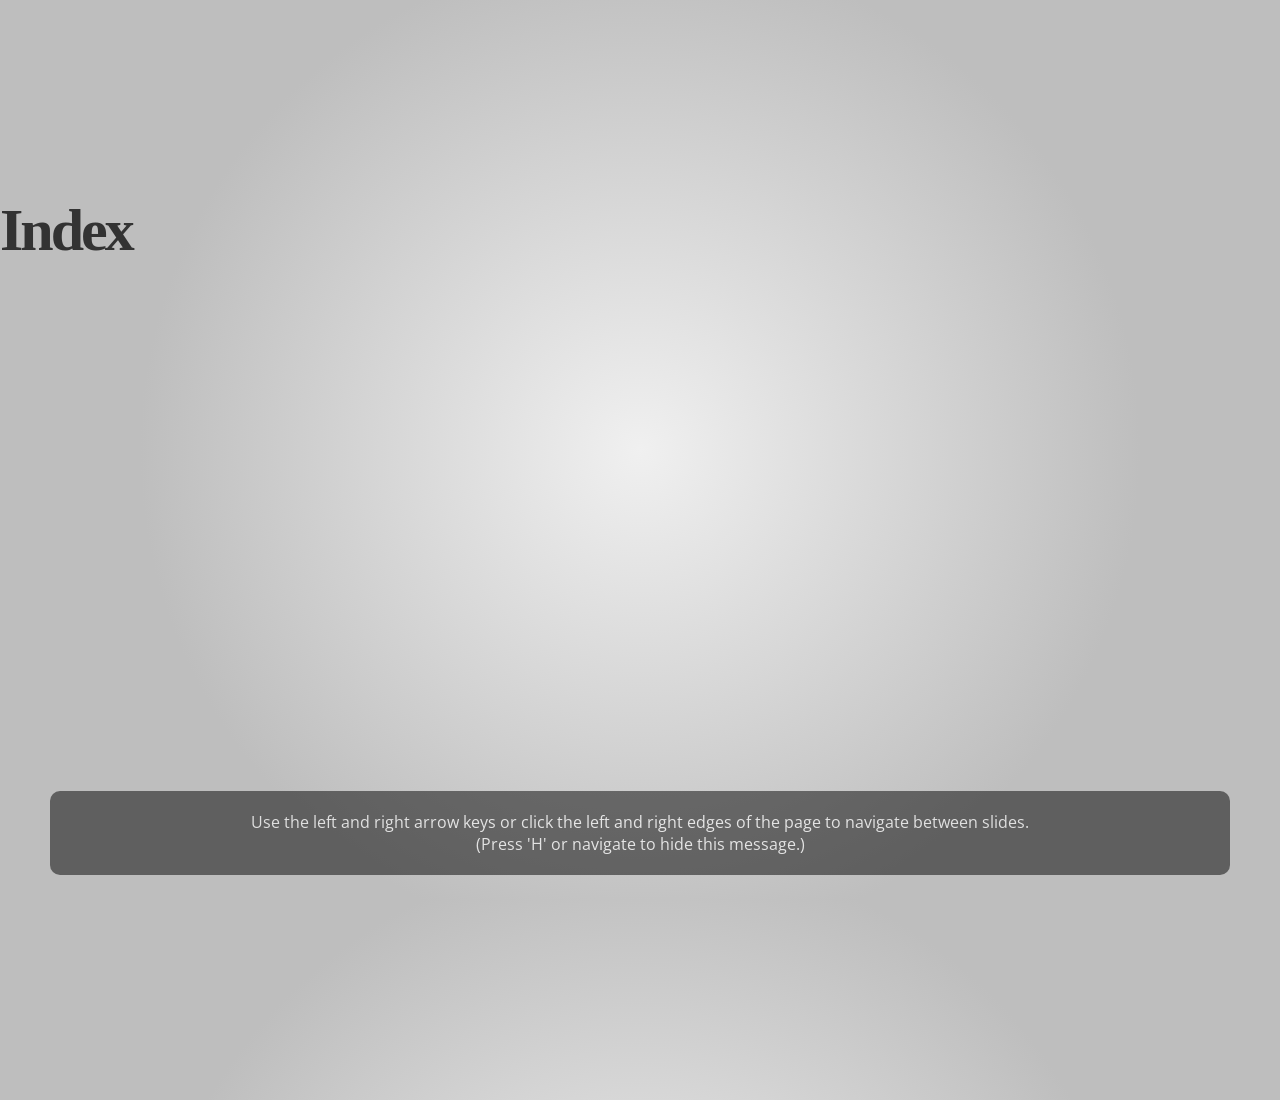
<file: genindex.html>
<!DOCTYPE html>
<html>
  <head>
    <title>Index</title>
    <meta name="description" content="PyCon JP 2016 の発表資料です。Pythonで出来るメタプログラミングの概要を一通り説明します。Pythonにおけるメタプログラミングの概要から、それがどのような場面で利用されているかをお話しします。" >
    <link rel="canonical" href="https://tell-k.github.io/pyconjp2016" >
    <script>
      var notesEnabled =false;
      var sections = [];
      var titleNotes = [];
    </script>
    <meta charset='utf-8'>

    <meta property="og:title" content="Index">
    <meta property="og:description" content="PyCon JP 2016 の発表資料です。Pythonで出来るメタプログラミングの概要を一通り説明します。Pythonにおけるメタプログラミングの概要から、それがどのような場面で利用されているかをお話しします。">
    <meta property="og:image" content="https://tell-k.github.io/pyconjp2016/_static/img/ogp.png">
    <meta property="og:url" content="https://tell-k.github.io/pyconjp2016">
    <meta property="og:site_name" content="github">
    <meta property="og:type" content="article">
    <meta property="article:author" content="https://github.com/tell-k">

    <meta name="twitter:title" content="Index">
    <meta name="twitter:description" content="PyCon JP 2016 の発表資料です。Pythonで出来るメタプログラミングの概要を一通り説明します。Pythonにおけるメタプログラミングの概要から、それがどのような場面で利用されているかをお話しします。">
    <meta name="twitter:image" content="https://tell-k.github.io/pyconjp2016/_static/img/ogp.png">
    <meta name="twitter:card" content="summary_large_image"">
    <meta name="twitter:site" content="@github">
    <meta name="twitter:creator" content="@tell_k">

    <link rel="stylesheet" href="_static/pygments.css" type="text/css" />
    <link rel="stylesheet" href="_static/css/notes.css" type="text/css" />
      <script type="text/javascript" src="_static/jquery.js"></script>
      <script type="text/javascript" src="_static/underscore.js"></script>
    <script>
    </script>
  </head>
  <body style='display: none'>
    

<h1 id="index">Index</h1>

<div class="genindex-jumpbox">
 
</div>


  </body>
  <div id="help">
      Use the left and right arrow keys or click the left and right
      edges of the page to navigate between slides.<br>
      (Press 'H' or navigate to hide this message.)
  </div>
  <script type="text/javascript" src="_static/js/init.js"></script>
  <script type="text/javascript" src="_static/js/notes.js"></script>
  <script type="text/javascript" src="_static/js/slides.js"></script>
</html>
</file>
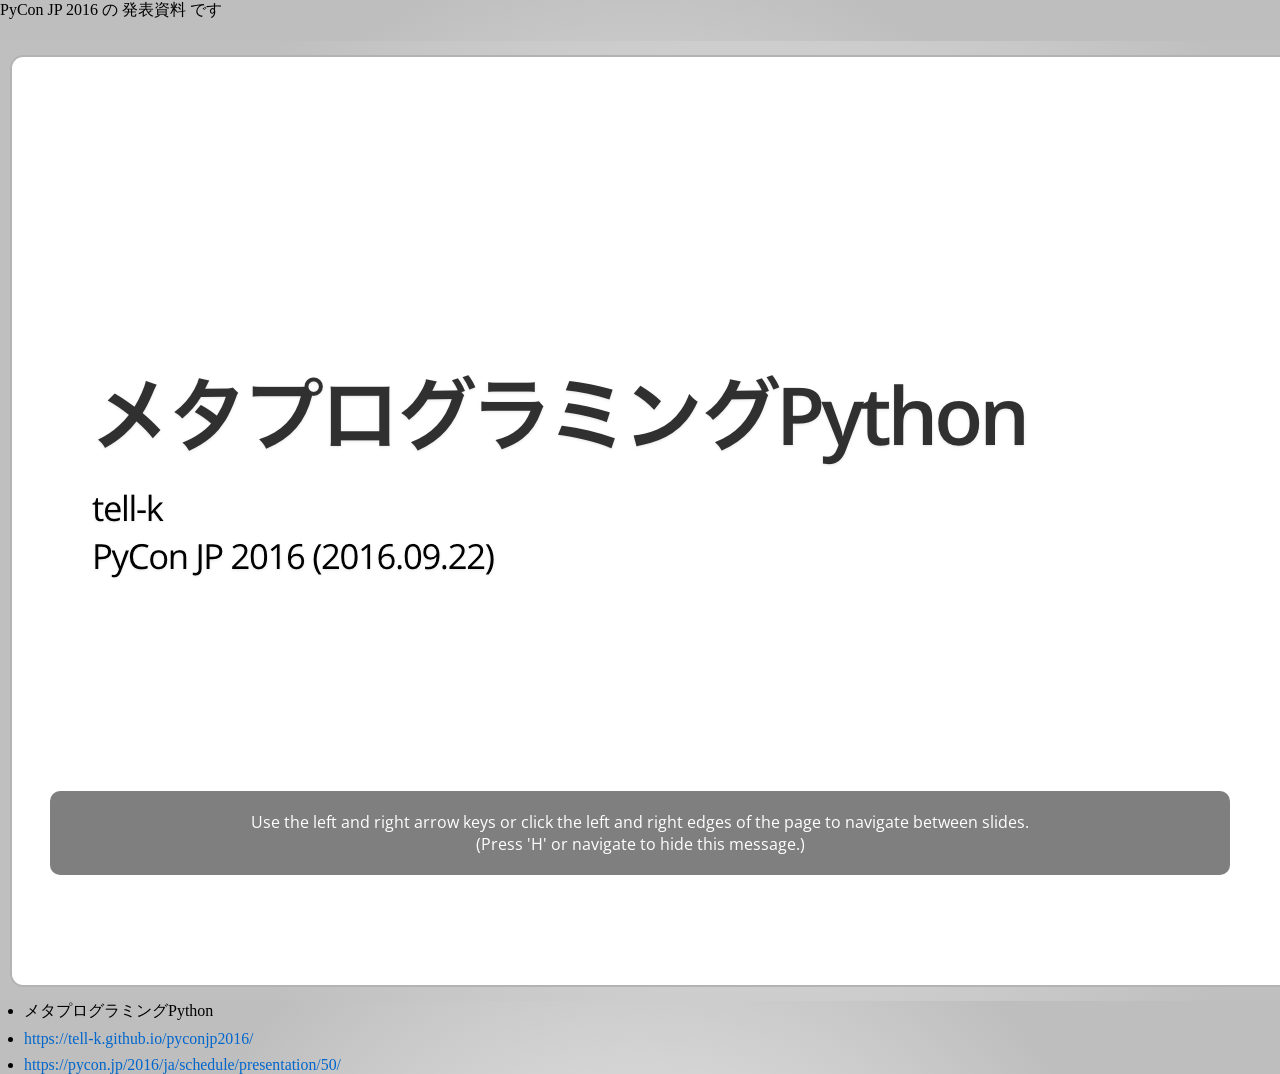
<file: README.html>
<!DOCTYPE html>
<html>
  <head>
    <title>&lt;no title&gt;</title>
    <meta name="description" content="PyCon JP 2016 の発表資料です。Pythonで出来るメタプログラミングの概要を一通り説明します。Pythonにおけるメタプログラミングの概要から、それがどのような場面で利用されているかをお話しします。" >
    <link rel="canonical" href="https://tell-k.github.io/pyconjp2016" >
    <script>
      var notesEnabled =false;
      var sections = [];
      var titleNotes = [];
    </script>
    <meta charset='utf-8'>

    <meta property="og:title" content="&lt;no title&gt;">
    <meta property="og:description" content="PyCon JP 2016 の発表資料です。Pythonで出来るメタプログラミングの概要を一通り説明します。Pythonにおけるメタプログラミングの概要から、それがどのような場面で利用されているかをお話しします。">
    <meta property="og:image" content="https://tell-k.github.io/pyconjp2016/_static/img/ogp.png">
    <meta property="og:url" content="https://tell-k.github.io/pyconjp2016">
    <meta property="og:site_name" content="github">
    <meta property="og:type" content="article">
    <meta property="article:author" content="https://github.com/tell-k">

    <meta name="twitter:title" content="&lt;no title&gt;">
    <meta name="twitter:description" content="PyCon JP 2016 の発表資料です。Pythonで出来るメタプログラミングの概要を一通り説明します。Pythonにおけるメタプログラミングの概要から、それがどのような場面で利用されているかをお話しします。">
    <meta name="twitter:image" content="https://tell-k.github.io/pyconjp2016/_static/img/ogp.png">
    <meta name="twitter:card" content="summary_large_image"">
    <meta name="twitter:site" content="@github">
    <meta name="twitter:creator" content="@tell_k">

    <link rel="stylesheet" href="_static/pygments.css" type="text/css" />
    <link rel="stylesheet" href="_static/css/notes.css" type="text/css" />
      <script type="text/javascript" src="_static/jquery.js"></script>
      <script type="text/javascript" src="_static/underscore.js"></script>
    <script>
    </script>
  </head>
  <body style='display: none'>
    
  <p>PyCon JP 2016 の 発表資料 です</p>
<img alt="https://tell-k.github.io/pyconjp2016/_static/img/ogp.png" src="https://tell-k.github.io/pyconjp2016/_static/img/ogp.png" />
<ul class="simple">
<li>メタプログラミングPython</li>
<li><a class="reference external" href="https://tell-k.github.io/pyconjp2016/">https://tell-k.github.io/pyconjp2016/</a></li>
<li><a class="reference external" href="https://pycon.jp/2016/ja/schedule/presentation/50/">https://pycon.jp/2016/ja/schedule/presentation/50/</a></li>
</ul>


  </body>
  <div id="help">
      Use the left and right arrow keys or click the left and right
      edges of the page to navigate between slides.<br>
      (Press 'H' or navigate to hide this message.)
  </div>
  <script type="text/javascript" src="_static/js/init.js"></script>
  <script type="text/javascript" src="_static/js/notes.js"></script>
  <script type="text/javascript" src="_static/js/slides.js"></script>
</html>
</file>
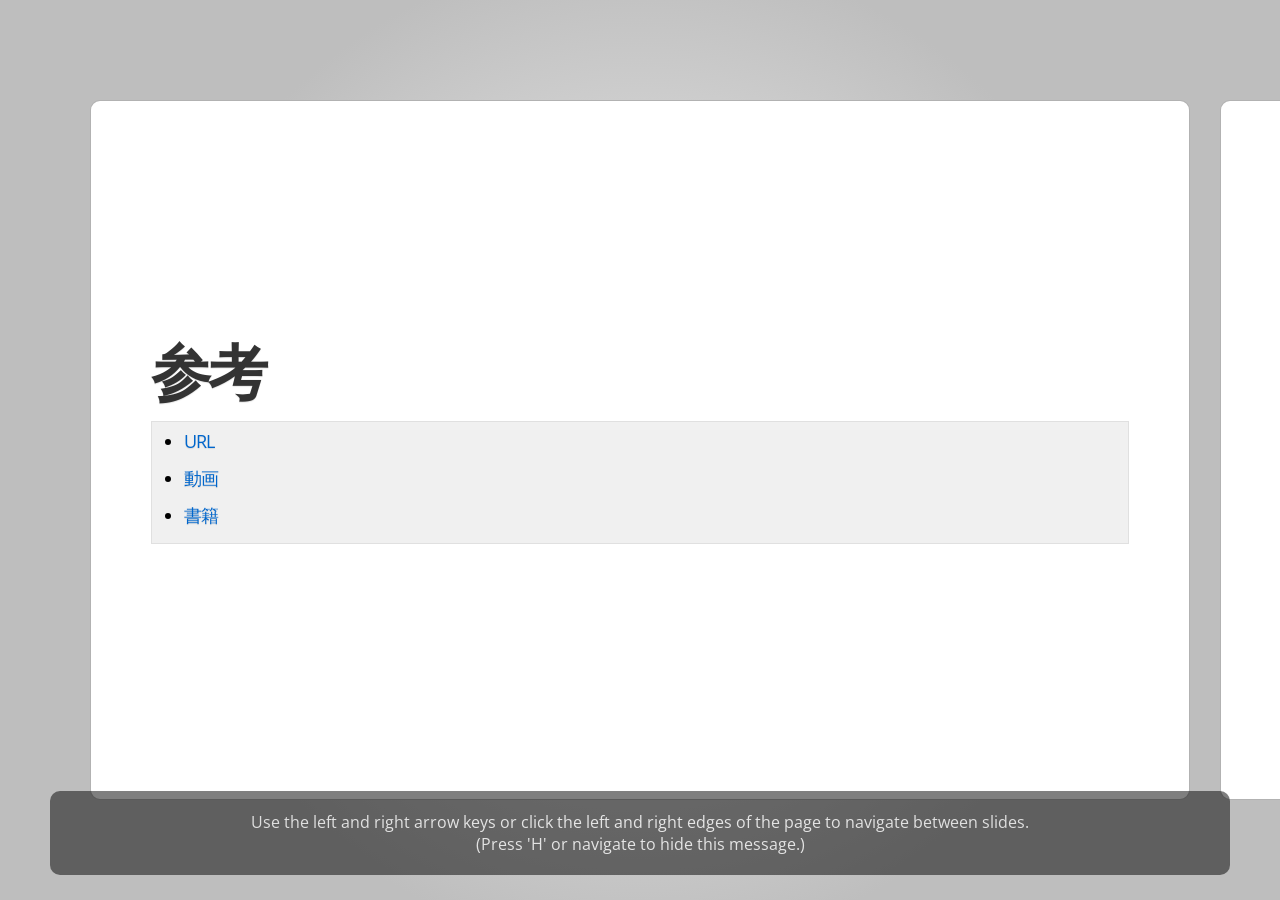
<file: reference.html>
<!DOCTYPE html>
<html>
  <head>
    <title>参考</title>
    <meta name="description" content="PyCon JP 2016 の発表資料です。Pythonで出来るメタプログラミングの概要を一通り説明します。Pythonにおけるメタプログラミングの概要から、それがどのような場面で利用されているかをお話しします。" >
    <link rel="canonical" href="https://tell-k.github.io/pyconjp2016" >
    <script>
      var notesEnabled =false;
      var sections = [];
      var titleNotes = [];
    </script>
    <meta charset='utf-8'>

    <meta property="og:title" content="参考">
    <meta property="og:description" content="PyCon JP 2016 の発表資料です。Pythonで出来るメタプログラミングの概要を一通り説明します。Pythonにおけるメタプログラミングの概要から、それがどのような場面で利用されているかをお話しします。">
    <meta property="og:image" content="https://tell-k.github.io/pyconjp2016/_static/img/ogp.png">
    <meta property="og:url" content="https://tell-k.github.io/pyconjp2016">
    <meta property="og:site_name" content="github">
    <meta property="og:type" content="article">
    <meta property="article:author" content="https://github.com/tell-k">

    <meta name="twitter:title" content="参考">
    <meta name="twitter:description" content="PyCon JP 2016 の発表資料です。Pythonで出来るメタプログラミングの概要を一通り説明します。Pythonにおけるメタプログラミングの概要から、それがどのような場面で利用されているかをお話しします。">
    <meta name="twitter:image" content="https://tell-k.github.io/pyconjp2016/_static/img/ogp.png">
    <meta name="twitter:card" content="summary_large_image"">
    <meta name="twitter:site" content="@github">
    <meta name="twitter:creator" content="@tell_k">

    <link rel="stylesheet" href="_static/pygments.css" type="text/css" />
    <link rel="stylesheet" href="_static/css/notes.css" type="text/css" />
      <script type="text/javascript" src="_static/jquery.js"></script>
      <script type="text/javascript" src="_static/underscore.js"></script>
    <script>
    </script>
  </head>
  <body style='display: none'>
    
  <div class="section" id="id1">
<h1>参考<a class="headerlink" href="#id1" title="Permalink to this headline">¶</a></h1>
<div class="contents local topic" id="contents">
<ul class="simple">
<li><a class="reference internal" href="#url" id="id4">URL</a></li>
<li><a class="reference internal" href="#id2" id="id5">動画</a></li>
<li><a class="reference internal" href="#id3" id="id6">書籍</a></li>
</ul>
</div>
<div class="section" id="url">
<h2><a class="toc-backref" href="#id4">URL</a><a class="headerlink" href="#url" title="Permalink to this headline">¶</a></h2>
<dl class="docutils">
<dt>Python 3 Patterns, Recipes and Idioms &gt; Metaprogramming</dt>
<dd><a class="reference external" href="http://python-3-patterns-idioms-test.readthedocs.org/en/latest/Metaprogramming.html">http://python-3-patterns-idioms-test.readthedocs.org/en/latest/Metaprogramming.html</a></dd>
<dt>Pythonによる黒魔術入門</dt>
<dd><a class="reference external" href="http://www.slideshare.net/ssuser38b704/ll-lang-blackmagic">http://www.slideshare.net/ssuser38b704/ll-lang-blackmagic</a></dd>
<dt>Python の メタプログラミング (__metaclass__, メタクラス) を理解する</dt>
<dd><a class="reference external" href="http://www.yunabe.jp/docs/python_metaclass.html">http://www.yunabe.jp/docs/python_metaclass.html</a></dd>
<dt>Pythonのメタクラスについて</dt>
<dd><a class="reference external" href="http://aodag.bitbucket.org/meta_class.html">http://aodag.bitbucket.org/meta_class.html</a></dd>
<dt>Python Webフレームワーク作ってみた</dt>
<dd><a class="reference external" href="http://blog.aodag.jp/2010/12/python-web.html">http://blog.aodag.jp/2010/12/python-web.html</a></dd>
<dt>Django のモデルとフィールドのクラス変数について</dt>
<dd><a class="reference external" href="http://atas.hatenablog.jp/entry/2016/04/21/203242">http://atas.hatenablog.jp/entry/2016/04/21/203242</a></dd>
<dt>[python]メタプログラミングの基礎(__init__, __new__, __metaclass__)</dt>
<dd><a class="reference external" href="http://dackdive.hateblo.jp/entry/2015/08/02/100000">http://dackdive.hateblo.jp/entry/2015/08/02/100000</a></dd>
<dt>[Python] メタクラスをたおした</dt>
<dd><a class="reference external" href="http://note.crohaco.net/2016/python-metaclass/">http://note.crohaco.net/2016/python-metaclass/</a></dd>
<dt>メタクラスと継承の違いについて教えてください</dt>
<dd><a class="reference external" href="http://ja.stackoverflow.com/a/16605">http://ja.stackoverflow.com/a/16605</a></dd>
<dt>Python Cookbook &gt; Chapter 9. Metaprogramming</dt>
<dd><a class="reference external" href="http://chimera.labs.oreilly.com/books/1230000000393/ch09.html">http://chimera.labs.oreilly.com/books/1230000000393/ch09.html</a></dd>
<dt>Python とマクロ、インポートフックと抽象構文木</dt>
<dd><a class="reference external" href="http://t2y.hatenablog.jp/entry/2015/03/11/025123">http://t2y.hatenablog.jp/entry/2015/03/11/025123</a></dd>
<dt>Python を支える技術 ディスクリプタ編 #pyconjp</dt>
<dd><a class="reference external" href="http://qiita.com/knzm/items/a8a0fead6e1706663c22">http://qiita.com/knzm/items/a8a0fead6e1706663c22</a></dd>
<dt>Python のディスクリプターの紹介</dt>
<dd><a class="reference external" href="https://www.ibm.com/developerworks/jp/opensource/library/os-pythondescriptors/">https://www.ibm.com/developerworks/jp/opensource/library/os-pythondescriptors/</a></dd>
<dt>メタプログラミング</dt>
<dd><a class="reference external" href="https://ja.wikipedia.org/wiki">https://ja.wikipedia.org/wiki</a>/メタプログラミング</dd>
<dt>Pythonのデコレータを理解するときに残したメモ</dt>
<dd><a class="reference external" href="http://kk6.hateblo.jp/entry/20120616/1339803112">http://kk6.hateblo.jp/entry/20120616/1339803112</a></dd>
<dt>Python 3 Metaprogramming</dt>
<dd><a class="reference external" href="http://www.dabeaz.com/py3meta/Py3Meta.pdf">http://www.dabeaz.com/py3meta/Py3Meta.pdf</a></dd>
<dt>Descriptor HowTo Guide</dt>
<dd><a class="reference external" href="https://docs.python.org/3/howto/descriptor.html">https://docs.python.org/3/howto/descriptor.html</a></dd>
<dt>Metaprogramming Beyond Decency: Part 1</dt>
<dd><a class="reference external" href="http://hackflow.com/blog/2015/03/29/metaprogramming-beyond-decency/">http://hackflow.com/blog/2015/03/29/metaprogramming-beyond-decency/</a></dd>
<dt>Meta Programming - Some Use Cases for Everyday Programming</dt>
<dd><a class="reference external" href="https://ep2013.europython.eu/media/conference/slides/meta-programming-some-use-cases-for-everyday-programming.pdf">https://ep2013.europython.eu/media/conference/slides/meta-programming-some-use-cases-for-everyday-programming.pdf</a></dd>
<dt>好きな言葉「必要かどうか悩むようなものは必要ない」</dt>
<dd><a class="reference external" href="http://d.hatena.ne.jp/nishiohirokazu/20090213/1234477277">http://d.hatena.ne.jp/nishiohirokazu/20090213/1234477277</a></dd>
<dt>METAPROGRAMMING PYTHON FOR BIG DATA</dt>
<dd><a class="reference external" href="https://tuulos.github.io/sf-python-meetup-sep-2013/#/18">https://tuulos.github.io/sf-python-meetup-sep-2013/#/18</a></dd>
<dt>srossross/Meta</dt>
<dd><a class="reference external" href="https://github.com/srossross/Meta">https://github.com/srossross/Meta</a></dd>
<dt>Python 3 Metaprogramming</dt>
<dd><a class="reference external" href="https://us.pycon.org/2013/schedule/presentation/7/">https://us.pycon.org/2013/schedule/presentation/7/</a></dd>
<dt>More on Python Metaprogramming</dt>
<dd><a class="reference external" href="http://www.ianbicking.org/more-on-python-metaprogramming.html">http://www.ianbicking.org/more-on-python-metaprogramming.html</a></dd>
<dt>Fantastic DSL in Python</dt>
<dd><a class="reference external" href="http://www.slideshare.net/kwatch/fantastic-dsl-in-python">http://www.slideshare.net/kwatch/fantastic-dsl-in-python</a></dd>
<dt>PythonはDSLが苦手？</dt>
<dd><a class="reference external" href="http://atsuoishimoto.hatenablog.com/entry/20120821/1345537686">http://atsuoishimoto.hatenablog.com/entry/20120821/1345537686</a></dd>
<dt>Dynamic Language Features and Meta-Programming Used in Django</dt>
<dd><a class="reference external" href="http://stackoverflow.com/questions/984272/dynamic-language-features-and-meta-programming-used-in-django">http://stackoverflow.com/questions/984272/dynamic-language-features-and-meta-programming-used-in-django</a></dd>
<dt>Python の黒魔術</dt>
<dd><a class="reference external" href="http://d.hatena.ne.jp/cocoatomo/20100322/1269270100">http://d.hatena.ne.jp/cocoatomo/20100322/1269270100</a></dd>
<dt>Can you monkey patch methods on core types in python?</dt>
<dd><a class="reference external" href="http://stackoverflow.com/questions/192649/can-you-monkey-patch-methods-on-core-types-in-python">http://stackoverflow.com/questions/192649/can-you-monkey-patch-methods-on-core-types-in-python</a></dd>
<dt>インスタンスメソッド・クラスメソッド・スタティックメソッド</dt>
<dd><a class="reference external" href="http://d.hatena.ne.jp/kiwamu_i/20130401/1364821445">http://d.hatena.ne.jp/kiwamu_i/20130401/1364821445</a></dd>
<dt>built-in object を拡張する禁断の果実を齧ろう</dt>
<dd><a class="reference external" href="http://qiita.com/youhei/items/7502d161aecdd59030b9">http://qiita.com/youhei/items/7502d161aecdd59030b9</a></dd>
<dt>Pythonによるメタプログラミング</dt>
<dd><a class="reference external" href="http://ll.jus.or.jp/2011/slide/MetaProgramming/moriyoshi-20110821.pdf">http://ll.jus.or.jp/2011/slide/MetaProgramming/moriyoshi-20110821.pdf</a></dd>
<dt>Fantastic DSL in Python</dt>
<dd><a class="reference external" href="http://www.slideshare.net/kwatch/fantastic-dsl-in-python">http://www.slideshare.net/kwatch/fantastic-dsl-in-python</a></dd>
<dt>collections.pyのnamedtupleが凄いの話</dt>
<dd><a class="reference external" href="http://tell-k.hatenablog.com/entry/2012/10/04/005308">http://tell-k.hatenablog.com/entry/2012/10/04/005308</a></dd>
<dt>Pythonでのメタクラス・プログラミング</dt>
<dd><a class="reference external" href="https://www.ibm.com/developerworks/jp/linux/library/l-pymeta/">https://www.ibm.com/developerworks/jp/linux/library/l-pymeta/</a></dd>
<dt>FlaskのViewのメタプログラミングの例がわかりやすかった。</dt>
<dd><a class="reference external" href="http://blog.kzfmix.com/entry/1362046113">http://blog.kzfmix.com/entry/1362046113</a></dd>
<dt>Pythonのメタプログラミング (メタクラス) を理解したい人のための短いコード片と禅問答</dt>
<dd><a class="reference external" href="http://coreblog.org/ats/lerning-metaclass-by-reading-javascript-like-prototype-in-python/">http://coreblog.org/ats/lerning-metaclass-by-reading-javascript-like-prototype-in-python/</a></dd>
<dt>Python de「メタプログラミング」</dt>
<dd><a class="reference external" href="https://teratail.com/questions/42169">https://teratail.com/questions/42169</a></dd>
<dt>メタプログラミング</dt>
<dd><a class="reference external" href="http://fixxman.hatenablog.com/entry/2014/11/24/171706">http://fixxman.hatenablog.com/entry/2014/11/24/171706</a></dd>
<dt>第1回　メタプログラミングの光と闇</dt>
<dd><a class="reference external" href="http://gihyo.jp/dev/serial/01/llplanets/0001">http://gihyo.jp/dev/serial/01/llplanets/0001</a></dd>
<dt>マクロを便利に使う</dt>
<dd><a class="reference external" href="http://tyano.shelfinc.com/post/75677779961">http://tyano.shelfinc.com/post/75677779961</a>/マクロを便利に使う</dd>
<dt>メタプログラミングの光と闇</dt>
<dd><a class="reference external" href="http://ll.jus.or.jp/2011/program/metaprogramming.html">http://ll.jus.or.jp/2011/program/metaprogramming.html</a></dd>
<dt>LL TigerのLTでRuby on Python(仮)の発表してきました。</dt>
<dd><a class="reference external" href="http://blog.shibu.jp/article/39920783.html">http://blog.shibu.jp/article/39920783.html</a></dd>
<dt>数々の“スペル”で高度なプログラミング</dt>
<dd><a class="reference external" href="http://www.atmarkit.co.jp/news/201009/13/spell.html">http://www.atmarkit.co.jp/news/201009/13/spell.html</a></dd>
<dt>特異クラス</dt>
<dd><a class="reference external" href="https://gist.github.com/sunaot/8682795">https://gist.github.com/sunaot/8682795</a></dd>
<dt>Ruby、Pythonで動的ディスパッチ/動的メソッド定義</dt>
<dd><a class="reference external" href="http://y0m0r.hateblo.jp/entry/20120116/1326715412">http://y0m0r.hateblo.jp/entry/20120116/1326715412</a></dd>
<dt>クラスマクロ</dt>
<dd><a class="reference external" href="http://qiita.com/mr-myself/items/b4f44a908ce6a190b81d#2-4">http://qiita.com/mr-myself/items/b4f44a908ce6a190b81d#2-4</a></dd>
<dt>JavaScriptガイド &gt; メタプログラミング</dt>
<dd><a class="reference external" href="https://developer.mozilla.org/ja/docs/Web/JavaScript/Guide/Meta_programming">https://developer.mozilla.org/ja/docs/Web/JavaScript/Guide/Meta_programming</a></dd>
<dt>メタプログラミングをして割に合うかの判断基準：処理を1箇所に局所化できる</dt>
<dd><a class="reference external" href="http://www.clear-code.com/blog/2014/1/16.html">http://www.clear-code.com/blog/2014/1/16.html</a></dd>
<dt>モンキーパッチ</dt>
<dd><a class="reference external" href="https://ja.wikipedia.org/wiki/%E3%83%A2%E3%83%B3%E3%82%AD%E3%83%BC%E3%83%91%E3%83%83%E3%83%81">https://ja.wikipedia.org/wiki/%E3%83%A2%E3%83%B3%E3%82%AD%E3%83%BC%E3%83%91%E3%83%83%E3%83%81</a></dd>
<dt>Railsによるメタプログラミング入門</dt>
<dd><a class="reference external" href="https://shugo.net/tmp/metaprogramming.pdf">https://shugo.net/tmp/metaprogramming.pdf</a></dd>
<dt>python の型とクラスの関係</dt>
<dd><a class="reference external" href="http://pydiary.bitbucket.org/blog/html/2013/10/12/type.html">http://pydiary.bitbucket.org/blog/html/2013/10/12/type.html</a></dd>
<dt>結局、Rubyの特異メソッドって何なの？</dt>
<dd><a class="reference external" href="http://blog.livedoor.jp/sasata299/archives/51497378.html">http://blog.livedoor.jp/sasata299/archives/51497378.html</a></dd>
<dt>Python: 特殊メソッド __getattr__() を使う際の注意点</dt>
<dd><a class="reference external" href="http://blog.amedama.jp/entry/2016/01/03/225802">http://blog.amedama.jp/entry/2016/01/03/225802</a></dd>
<dt>今までに書いたPythonの黒魔術っぽいコーディングについての記事まとめ</dt>
<dd><a class="reference external" href="http://hachibeechan.hateblo.jp/entry/summary-of-my-article-about-python">http://hachibeechan.hateblo.jp/entry/summary-of-my-article-about-python</a></dd>
<dt>ctypes ~pythonでCをイジる(Macで)~</dt>
<dd><a class="reference external" href="http://curlnoodle.hatenablog.com/entry/2013/12/30/221858">http://curlnoodle.hatenablog.com/entry/2013/12/30/221858</a></dd>
<dt>PyPatt - Python Pattern Matching</dt>
<dd><a class="reference external" href="http://www.grantjenks.com/docs/pypatt-python-pattern-matching/index.html">http://www.grantjenks.com/docs/pypatt-python-pattern-matching/index.html</a></dd>
<dt>Using the AST to hack constants into Python</dt>
<dd><a class="reference external" href="http://blaag.haard.se/Using-the-AST-to-hack-constants-into-Python/">http://blaag.haard.se/Using-the-AST-to-hack-constants-into-Python/</a></dd>
<dt>Python ast.NodeTransformer Examples</dt>
<dd><a class="reference external" href="http://www.programcreek.com/python/example/71620/ast.NodeTransformer">http://www.programcreek.com/python/example/71620/ast.NodeTransformer</a></dd>
<dt>Python internals: Working with Python ASTs</dt>
<dd><a class="reference external" href="http://eli.thegreenplace.net/2009/11/28/python-internals-working-with-python-asts/">http://eli.thegreenplace.net/2009/11/28/python-internals-working-with-python-asts/</a></dd>
<dt>Pythonのオブジェクトとクラスのビジュアルガイド – 全てがオブジェクトであるということ</dt>
<dd><a class="reference external" href="http://postd.cc/pythons-objects-and-classes-a-visual-guide/">http://postd.cc/pythons-objects-and-classes-a-visual-guide/</a></dd>
<dt>Pythonでメソッドをクラスまたはインスタンスに動的に追加する</dt>
<dd><a class="reference external" href="https://www.ianlewis.org/jp/python-add-class-method">https://www.ianlewis.org/jp/python-add-class-method</a></dd>
<dt>Lisp プログラマのための Python 入門</dt>
<dd><a class="reference external" href="http://www.unixuser.org/~euske/doc/python/python-lisp-j.html">http://www.unixuser.org/~euske/doc/python/python-lisp-j.html</a></dd>
<dt>srcgenが何かに使えそうだと思っているのだけれど。どうしたら便利なのかという答えは出ていない</dt>
<dd><a class="reference external" href="http://pod.hatenablog.com/entry/2015/02/15/001641">http://pod.hatenablog.com/entry/2015/02/15/001641</a></dd>
<dt>zopefoundation/zope.proxy</dt>
<dd><a class="reference external" href="https://github.com/zopefoundation/zope.proxy/">https://github.com/zopefoundation/zope.proxy/</a></dd>
</dl>
</div>
<div class="section" id="id2">
<h2><a class="toc-backref" href="#id5">動画</a><a class="headerlink" href="#id2" title="Permalink to this headline">¶</a></h2>
<dl class="docutils">
<dt>Python Metaprogramming for Mad Scientists and Evil Geniuses</dt>
<dd><a class="reference external" href="https://www.on/zope.proxy/youtube.com/watch?v=Adr_QuDZxuM">https://www.on/zope.proxy/youtube.com/watch?v=Adr_QuDZxuM</a></dd>
<dt>Introduction to Metaclasses</dt>
<dd><a class="reference external" href="https://www.youtube.com/watch?v=ANhTacigaf8">https://www.youtube.com/watch?v=ANhTacigaf8</a></dd>
<dt>メタプログラミングの光と闇</dt>
<dd><a class="reference external" href="https://vimeo.com/27958531">https://vimeo.com/27958531</a></dd>
</dl>
</div>
<div class="section" id="id3">
<h2><a class="toc-backref" href="#id6">書籍</a><a class="headerlink" href="#id3" title="Permalink to this headline">¶</a></h2>
<dl class="docutils">
<dt>メタプログラミングRuby 第2版</dt>
<dd><a class="reference external" href="https://www.oreilly.co.jp/books/9784873117430/">https://www.oreilly.co.jp/books/9784873117430/</a></dd>
<dt>エキスパートPythonプログラミング</dt>
<dd><a class="reference external" href="https://www.amazon.co.jp/dp/4048686291">https://www.amazon.co.jp/dp/4048686291</a></dd>
<dt>Effective Python</dt>
<dd><a class="reference external" href="https://www.oreilly.co.jp/books/9784873117560/">https://www.oreilly.co.jp/books/9784873117560/</a></dd>
<dt>Python 文法詳解</dt>
<dd><a class="reference external" href="https://www.oreilly.co.jp/books/9784873116884/">https://www.oreilly.co.jp/books/9784873116884/</a></dd>
<dt>パーフェクトPython</dt>
<dd><a class="reference external" href="https://www.amazon.co.jp/dp/477415539X">https://www.amazon.co.jp/dp/477415539X</a></dd>
</dl>
</div>
</div>


  </body>
  <div id="help">
      Use the left and right arrow keys or click the left and right
      edges of the page to navigate between slides.<br>
      (Press 'H' or navigate to hide this message.)
  </div>
  <script type="text/javascript" src="_static/js/init.js"></script>
  <script type="text/javascript" src="_static/js/notes.js"></script>
  <script type="text/javascript" src="_static/js/slides.js"></script>
</html>
</file>
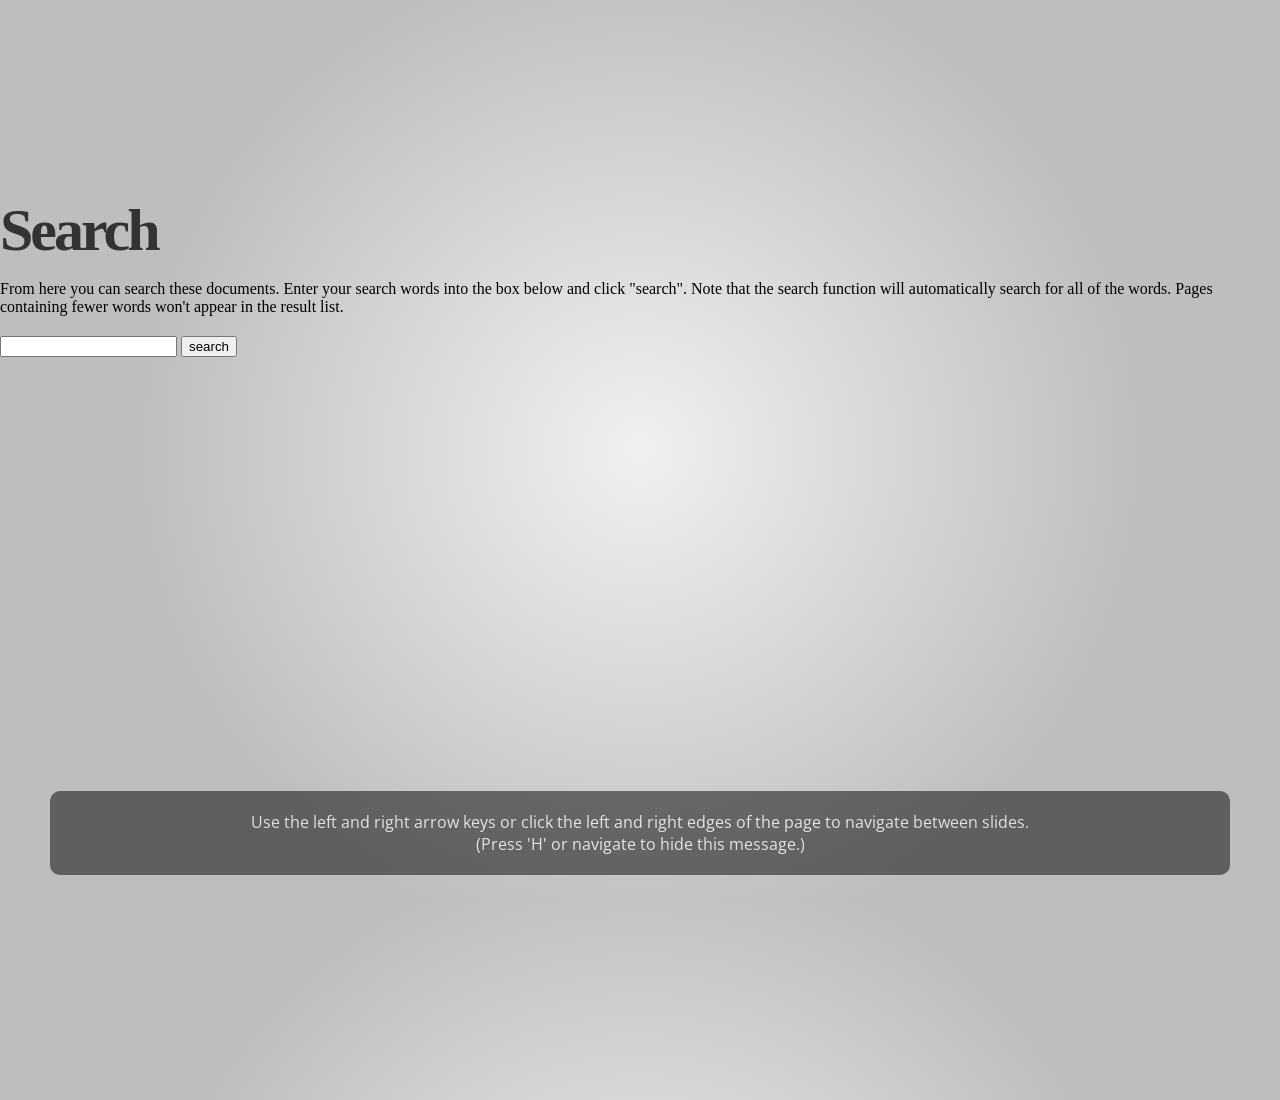
<file: search.html>
<!DOCTYPE html>
<html>
  <head>
    <title>Search</title>
    <meta name="description" content="PyCon JP 2016 の発表資料です。Pythonで出来るメタプログラミングの概要を一通り説明します。Pythonにおけるメタプログラミングの概要から、それがどのような場面で利用されているかをお話しします。" >
    <link rel="canonical" href="https://tell-k.github.io/pyconjp2016" >
    <script>
      var notesEnabled =false;
      var sections = [];
      var titleNotes = [];
    </script>
    <meta charset='utf-8'>

    <meta property="og:title" content="Search">
    <meta property="og:description" content="PyCon JP 2016 の発表資料です。Pythonで出来るメタプログラミングの概要を一通り説明します。Pythonにおけるメタプログラミングの概要から、それがどのような場面で利用されているかをお話しします。">
    <meta property="og:image" content="https://tell-k.github.io/pyconjp2016/_static/img/ogp.png">
    <meta property="og:url" content="https://tell-k.github.io/pyconjp2016">
    <meta property="og:site_name" content="github">
    <meta property="og:type" content="article">
    <meta property="article:author" content="https://github.com/tell-k">

    <meta name="twitter:title" content="Search">
    <meta name="twitter:description" content="PyCon JP 2016 の発表資料です。Pythonで出来るメタプログラミングの概要を一通り説明します。Pythonにおけるメタプログラミングの概要から、それがどのような場面で利用されているかをお話しします。">
    <meta name="twitter:image" content="https://tell-k.github.io/pyconjp2016/_static/img/ogp.png">
    <meta name="twitter:card" content="summary_large_image"">
    <meta name="twitter:site" content="@github">
    <meta name="twitter:creator" content="@tell_k">

    <link rel="stylesheet" href="_static/pygments.css" type="text/css" />
    <link rel="stylesheet" href="_static/css/notes.css" type="text/css" />
      <script type="text/javascript" src="_static/jquery.js"></script>
      <script type="text/javascript" src="_static/underscore.js"></script>
    <script>
    </script>
  </head>
  <body style='display: none'>
    
  <h1 id="search-documentation">Search</h1>
  <div id="fallback" class="admonition warning">
  <script type="text/javascript">$('#fallback').hide();</script>
  <p>
    Please activate JavaScript to enable the search
    functionality.
  </p>
  </div>
  <p>
    From here you can search these documents. Enter your search
    words into the box below and click "search". Note that the search
    function will automatically search for all of the words. Pages
    containing fewer words won't appear in the result list.
  </p>
  <form action="" method="get">
    <input type="text" name="q" value="" />
    <input type="submit" value="search" />
    <span id="search-progress" style="padding-left: 10px"></span>
  </form>
  
  <div id="search-results">
  
  </div>

  </body>
  <div id="help">
      Use the left and right arrow keys or click the left and right
      edges of the page to navigate between slides.<br>
      (Press 'H' or navigate to hide this message.)
  </div>
  <script type="text/javascript" src="_static/js/init.js"></script>
  <script type="text/javascript" src="_static/js/notes.js"></script>
  <script type="text/javascript" src="_static/js/slides.js"></script>
</html>
</file>
<file: _static/pygments.css>
.highlight .hll { background-color: #ffffcc }
.highlight  { background: #eeffcc; }
.highlight .c { color: #408090; font-style: italic } /* Comment */
.highlight .err { border: 1px solid #FF0000 } /* Error */
.highlight .k { color: #007020; font-weight: bold } /* Keyword */
.highlight .o { color: #666666 } /* Operator */
.highlight .ch { color: #408090; font-style: italic } /* Comment.Hashbang */
.highlight .cm { color: #408090; font-style: italic } /* Comment.Multiline */
.highlight .cp { color: #007020 } /* Comment.Preproc */
.highlight .cpf { color: #408090; font-style: italic } /* Comment.PreprocFile */
.highlight .c1 { color: #408090; font-style: italic } /* Comment.Single */
.highlight .cs { color: #408090; background-color: #fff0f0 } /* Comment.Special */
.highlight .gd { color: #A00000 } /* Generic.Deleted */
.highlight .ge { font-style: italic } /* Generic.Emph */
.highlight .gr { color: #FF0000 } /* Generic.Error */
.highlight .gh { color: #000080; font-weight: bold } /* Generic.Heading */
.highlight .gi { color: #00A000 } /* Generic.Inserted */
.highlight .go { color: #333333 } /* Generic.Output */
.highlight .gp { color: #c65d09; font-weight: bold } /* Generic.Prompt */
.highlight .gs { font-weight: bold } /* Generic.Strong */
.highlight .gu { color: #800080; font-weight: bold } /* Generic.Subheading */
.highlight .gt { color: #0044DD } /* Generic.Traceback */
.highlight .kc { color: #007020; font-weight: bold } /* Keyword.Constant */
.highlight .kd { color: #007020; font-weight: bold } /* Keyword.Declaration */
.highlight .kn { color: #007020; font-weight: bold } /* Keyword.Namespace */
.highlight .kp { color: #007020 } /* Keyword.Pseudo */
.highlight .kr { color: #007020; font-weight: bold } /* Keyword.Reserved */
.highlight .kt { color: #902000 } /* Keyword.Type */
.highlight .m { color: #208050 } /* Literal.Number */
.highlight .s { color: #4070a0 } /* Literal.String */
.highlight .na { color: #4070a0 } /* Name.Attribute */
.highlight .nb { color: #007020 } /* Name.Builtin */
.highlight .nc { color: #0e84b5; font-weight: bold } /* Name.Class */
.highlight .no { color: #60add5 } /* Name.Constant */
.highlight .nd { color: #555555; font-weight: bold } /* Name.Decorator */
.highlight .ni { color: #d55537; font-weight: bold } /* Name.Entity */
.highlight .ne { color: #007020 } /* Name.Exception */
.highlight .nf { color: #06287e } /* Name.Function */
.highlight .nl { color: #002070; font-weight: bold } /* Name.Label */
.highlight .nn { color: #0e84b5; font-weight: bold } /* Name.Namespace */
.highlight .nt { color: #062873; font-weight: bold } /* Name.Tag */
.highlight .nv { color: #bb60d5 } /* Name.Variable */
.highlight .ow { color: #007020; font-weight: bold } /* Operator.Word */
.highlight .w { color: #bbbbbb } /* Text.Whitespace */
.highlight .mb { color: #208050 } /* Literal.Number.Bin */
.highlight .mf { color: #208050 } /* Literal.Number.Float */
.highlight .mh { color: #208050 } /* Literal.Number.Hex */
.highlight .mi { color: #208050 } /* Literal.Number.Integer */
.highlight .mo { color: #208050 } /* Literal.Number.Oct */
.highlight .sa { color: #4070a0 } /* Literal.String.Affix */
.highlight .sb { color: #4070a0 } /* Literal.String.Backtick */
.highlight .sc { color: #4070a0 } /* Literal.String.Char */
.highlight .dl { color: #4070a0 } /* Literal.String.Delimiter */
.highlight .sd { color: #4070a0; font-style: italic } /* Literal.String.Doc */
.highlight .s2 { color: #4070a0 } /* Literal.String.Double */
.highlight .se { color: #4070a0; font-weight: bold } /* Literal.String.Escape */
.highlight .sh { color: #4070a0 } /* Literal.String.Heredoc */
.highlight .si { color: #70a0d0; font-style: italic } /* Literal.String.Interpol */
.highlight .sx { color: #c65d09 } /* Literal.String.Other */
.highlight .sr { color: #235388 } /* Literal.String.Regex */
.highlight .s1 { color: #4070a0 } /* Literal.String.Single */
.highlight .ss { color: #517918 } /* Literal.String.Symbol */
.highlight .bp { color: #007020 } /* Name.Builtin.Pseudo */
.highlight .fm { color: #06287e } /* Name.Function.Magic */
.highlight .vc { color: #bb60d5 } /* Name.Variable.Class */
.highlight .vg { color: #bb60d5 } /* Name.Variable.Global */
.highlight .vi { color: #bb60d5 } /* Name.Variable.Instance */
.highlight .vm { color: #bb60d5 } /* Name.Variable.Magic */
.highlight .il { color: #208050 } /* Literal.Number.Integer.Long */
</file>
<file: _static/css/notes.css>
p {
  margin: 10px;
}

#presenter-slides {
  display: block;
  margin-top: -10px;
  margin-left: -17px;
  position: fixed;
  border: 0;
  width : 146%;
  height: 750px;

  transform: scale(0.7, 0.7);
  transform-origin: top left;
  -moz-transform: scale(0.7);
  -moz-transform-origin: top left;
  -o-transform: scale(0.7);
  -o-transform-origin: top left;
  -webkit-transform: scale(0.7);
  -webkit-transform-origin: top left;
}

#presenter-notes {
  margin-top: -180px;
  font-family: 'Open Sans', Arial, sans-serif;
  height: 30%;
  width: 100%;
  overflow: scroll;
  position: fixed;
  top: 706px;
}
</file>
